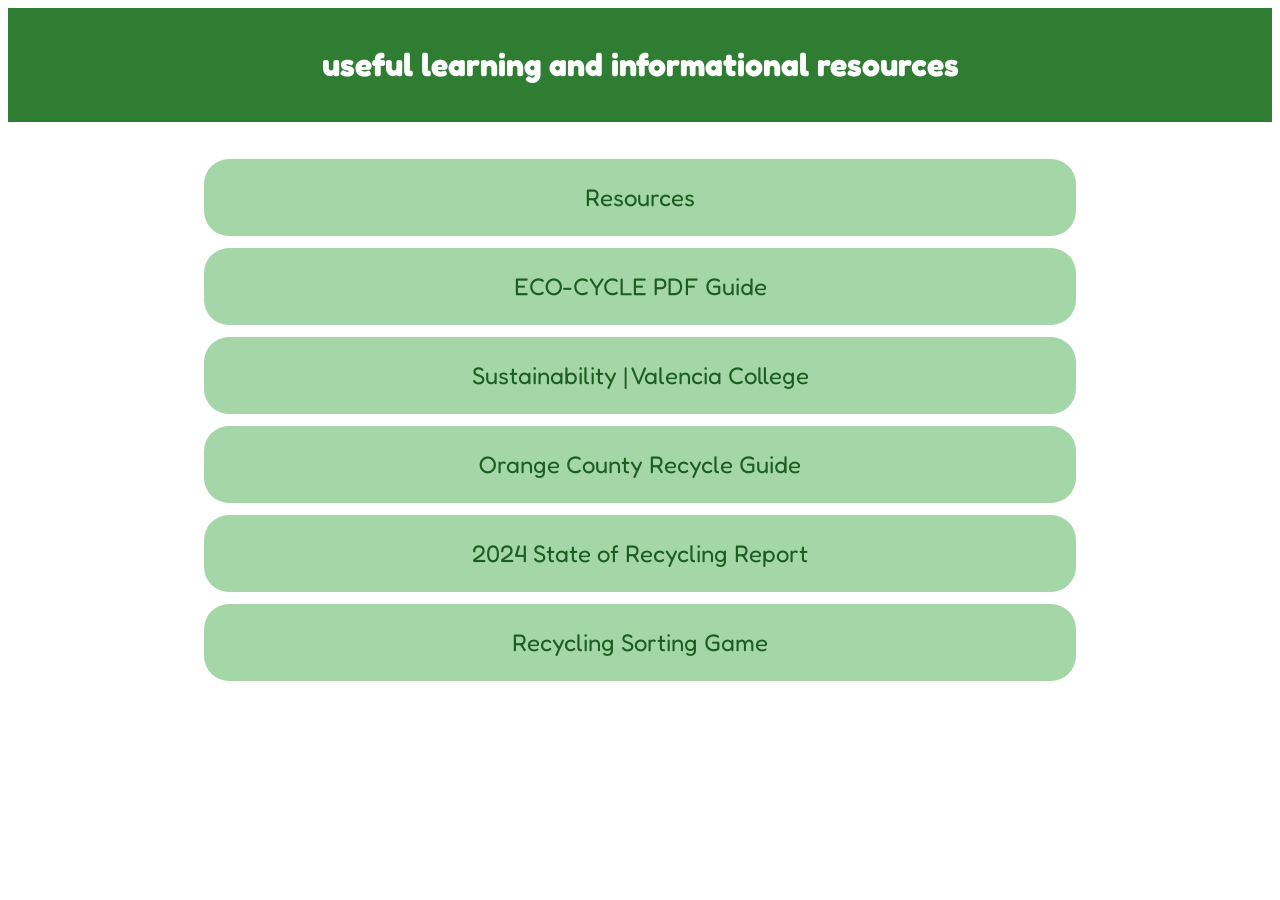
<file: index.html>
<head>
    <meta charset="UTF-8">
    <meta name="viewport" content="width=device-width, initial-scale=1.0">
    <meta name="Mikayla" content="Presentation resources.">
    <link rel="stylesheet" href="assets/css/style.scss">
    <link href="https://fonts.googleapis.com/css2?family=Fredoka&display=swap" rel="stylesheet">
    <title>Learn More | amateur's guide to sustainability</title>
    <link rel="icon" href="assets/icon.ico">
    
</head>
<body>
    <header>
        <h1>useful learning and informational resources</h1>
    </header>
    <main>
        <ul>
   <li><a href="https://ecocycle.org/guides-and-resources/" target="_blank">Resources</a></li>
                    <li><a href="https://ecocycle.org/guides-and-resources/popular-tools/eco-cycle-guide/" target="_blank">ECO-CYCLE PDF Guide</a></li>
                    <li><a href="https://valenciacollege.edu/about/sustainability/" target="_blank">Sustainability | Valencia College</a></li>
                    <li><a href="https://ocrecycleguide.com/" target="_blank">Orange County Recycle Guide</a></li></li>
                    <li><a href="https://recyclingpartnership.org/residential-recycling-report/" target="_blank">2024 State of Recycling Report</a></li>
                    <li><a href="https://eco-cycleco.recycle.game/en-US" target="_blank">Recycling Sorting Game</a></li>
                    
                </ul>
            </li>
        </ul>
    </main>
</body>
</file>
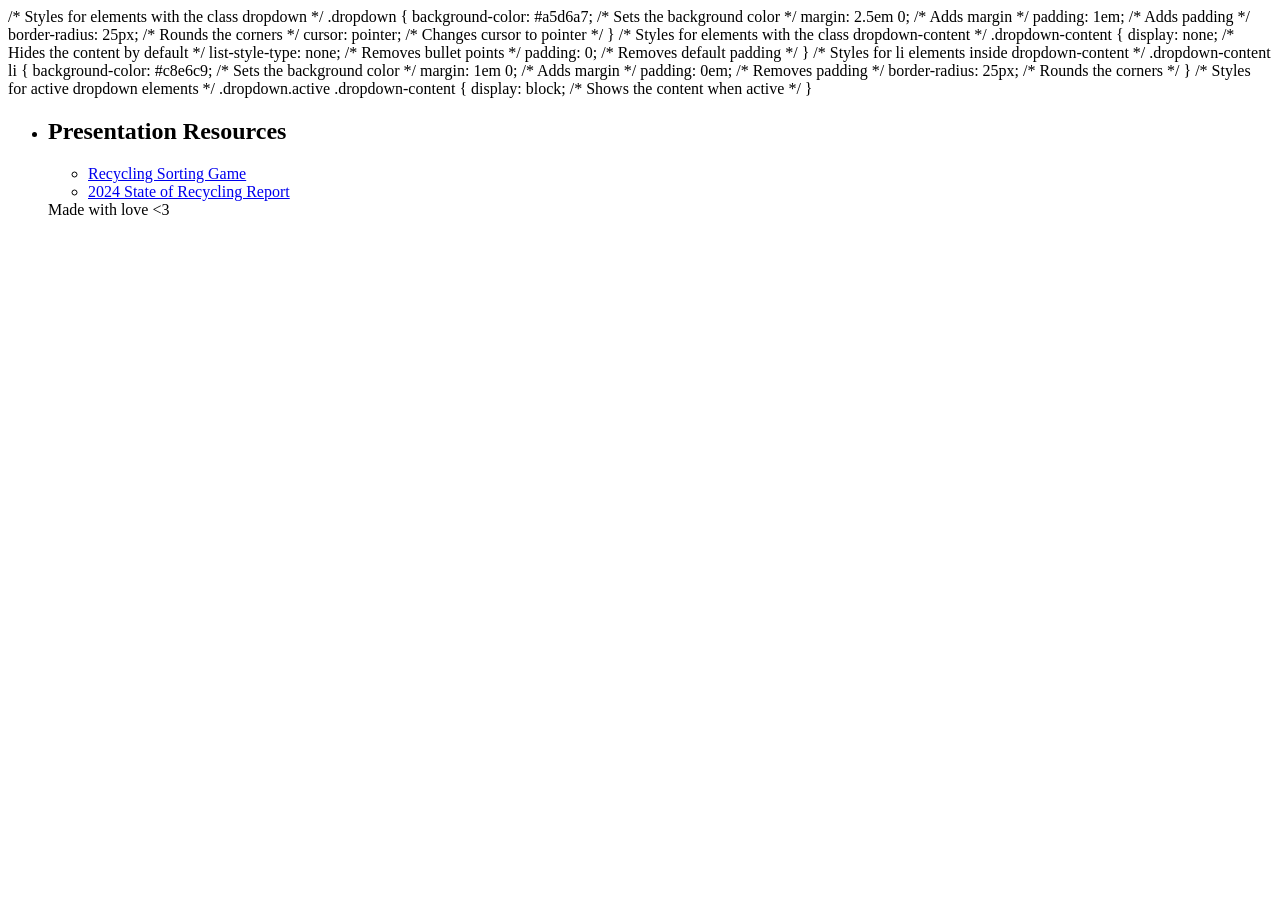
<file: dropdownscript.html>
<head>
    <!-- Specifies the character encoding for the HTML document -->
    <meta charset="UTF-8">
    <!-- Sets the viewport to make the website look good on all devices -->
    <meta name="viewport" content="width=device-width, initial-scale=1.0">
    <!-- Sets the title of the webpage -->
  
        /* Styles for elements with the class dropdown */
        .dropdown {
            background-color: #a5d6a7; /* Sets the background color */
            margin: 2.5em 0; /* Adds margin */
            padding: 1em; /* Adds padding */
            border-radius: 25px; /* Rounds the corners */
            cursor: pointer; /* Changes cursor to pointer */
        }
        /* Styles for elements with the class dropdown-content */
        .dropdown-content {
            display: none; /* Hides the content by default */
            list-style-type: none; /* Removes bullet points */
            padding: 0; /* Removes default padding */
        }
        /* Styles for li elements inside dropdown-content */
        .dropdown-content li {
            background-color: #c8e6c9; /* Sets the background color */
            margin: 1em 0; /* Adds margin */
            padding: 0em; /* Removes padding */
            border-radius: 25px; /* Rounds the corners */
        }
        /* Styles for active dropdown elements */
        .dropdown.active .dropdown-content {
            display: block; /* Shows the content when active */
        }
      
    </style>
    <script>
        /* Function to toggle the dropdown menu */
        function toggleDropdown() {
            var dropdown = document.querySelector('.dropdown');
            dropdown.classList.toggle('active'); /* Toggles the active class */
        }
    </script>
</head>
<body>
            <!-- Dropdown menu for presentation resources -->
        <ul>
            <li class="dropdown" onclick="toggleDropdown()" > 
                <h2>Presentation Resources </h2> <!-- Subheading of the page -->
                <ul class="dropdown-content">
                    <li><a href="https://eco-cycleco.recycle.game/en-US" target="_blank">Recycling Sorting Game</a></li>
                    <li><a href="https://recyclingpartnership.org/residential-recycling-report/" target="_blank">2024 State of Recycling Report</a></li>
               
            </li>
        </ul>
    </main>
   <footer>Made with love <3 </footer>
</body>
</file>
